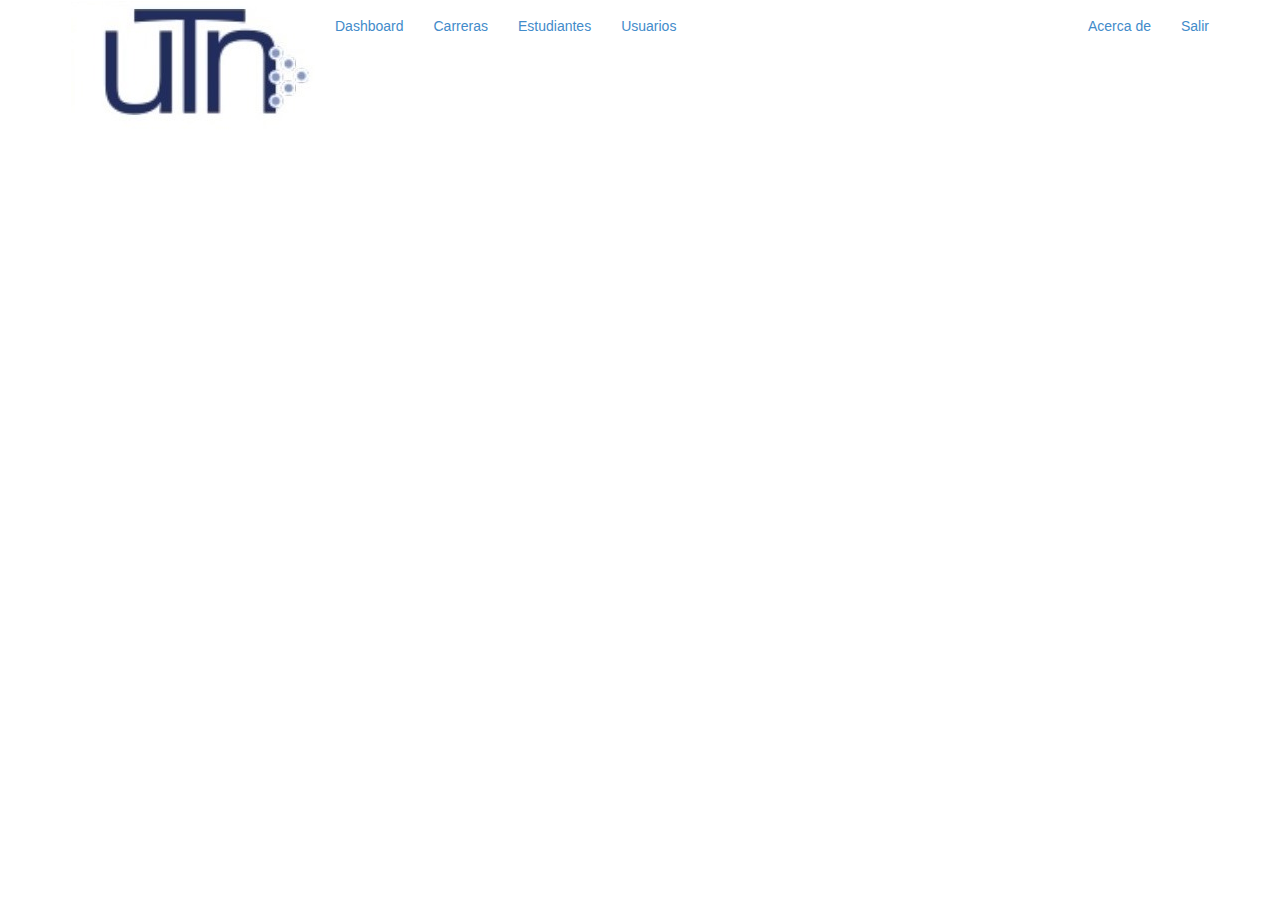
<file: Proyecto2/index.html>
<!DOCTYPE html>
<html>
<head>
	<title>P&aacute;gina principal</title>
	<meta name="viewport" content="width=device-width, initial-scale=1.0">
    <link href="css/bootstrap.min.css" rel="stylesheet" media="screen">
</head>
<body class="container">
	<div class="navbar">
    <div class="img-rounded"><img src="UTN%20logo.jpg" class="nav navbar-left"></div>
		<ul class="nav navbar-nav">
      <li><a href="index.html">Dashboard</a></li>
			<li><a href="carreras.html" class="active">Carreras</a></li>
			<li><a href="estudiantes.html">Estudiantes</a></li>
			<li><a href="usuarios.html">Usuarios</a></li>
		</ul>
    <ul class="nav navbar-nav navbar-right">
      <li><a href="about.html">Acerca de</a></li>
      <li><a href="login.html">Salir</a></li>
    </ul>
	</div>	<div class="row">
        <div class="col-lg-4">    
        </div>
        <div class="col-lg-4">
        </div>
        <div class="col-lg-4">
        </div>
    </div>
</body>
</html>
</file>
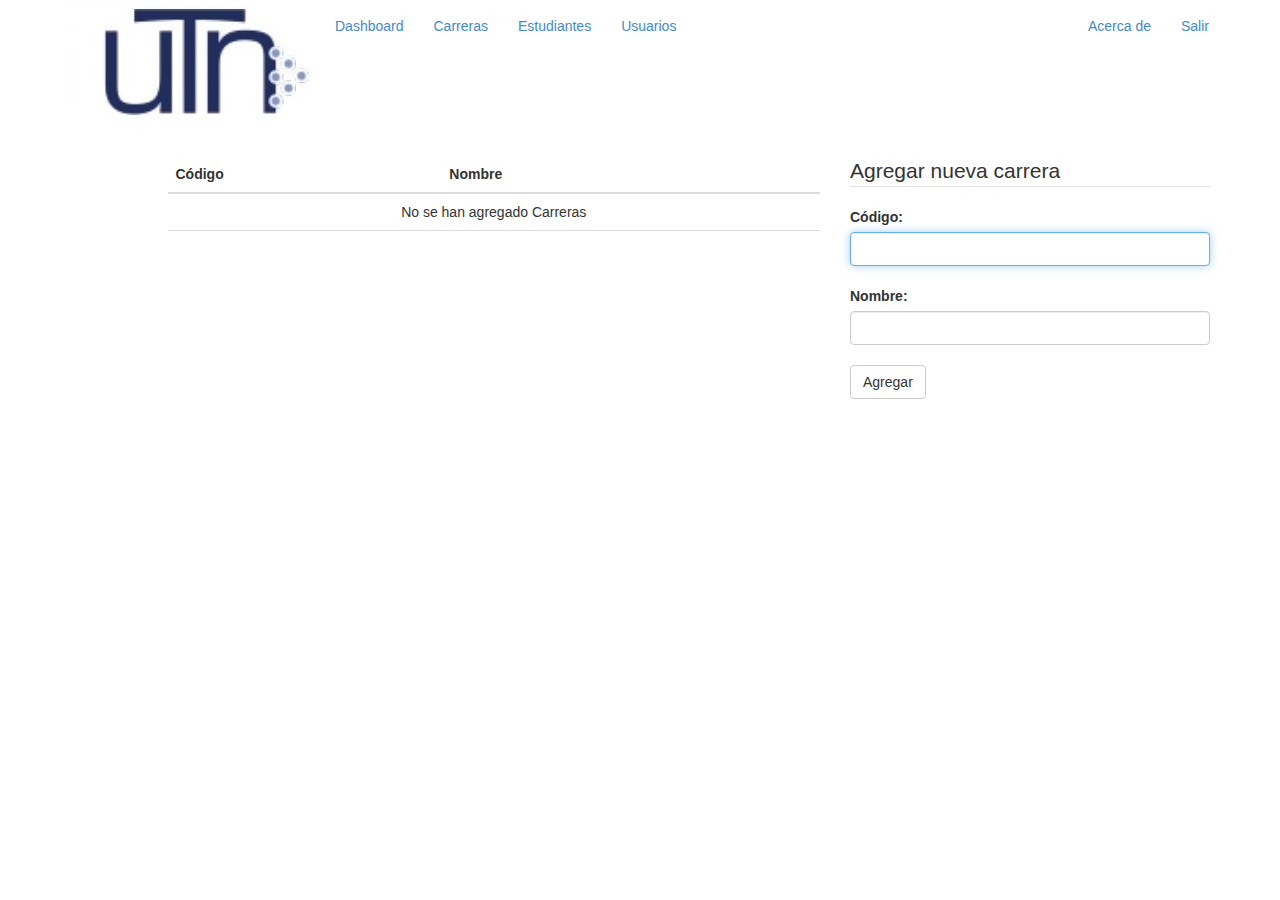
<file: Proyecto2/carreras.html>
<!DOCTYPE html>
<html>
<head>
	<title>P&aacute;gina principal</title>
	<meta name="viewport" content="width=device-width, initial-scale=1.0" charset="UTF-8">
  <link href="css/bootstrap.min.css" rel="stylesheet" media="screen">
</head>
<body class="container">
	<div class="navbar">
    <div class="img-rounded"><img src="UTN%20logo.jpg" class="nav navbar-left"></div>
		<ul class="nav navbar-nav">
      <li><a href="index.html">Dashboard</a></li>
			<li><a href="carreras.html" class="active">Carreras</a></li>
			<li><a href="estudiantes.html">Estudiantes</a></li>
			<li><a href="usuarios.html">Usuarios</a></li>
		</ul>
    <ul class="nav navbar-nav navbar-right">
      <li><a href="about.html">Acerca de</a></li>
      <li><a href="login.html">Salir</a></li>
    </ul>
	</div>
	<div class="row">
        <div class="col-lg-1">    
        </div>
        <div class="col-lg-7">
          <table id="tblTablaCarrera" class="table">
          <thead>
            <tr>
              <th>C&oacute;digo</th>
              <th>Nombre</th>
              <th>&nbsp;</th>
            </tr>
          </thead>
          <tbody>
            <!-- el cuerpo de la tabla sera llenado con JavaScript -->
          </tbody>
          <tfoot>
            <tr>
              <td colspan="3">
              </td>
            </tr>
          </tfoot>
        </table>
        </div>
        <div class="col-lg-4"> 
          <form id="frmAgregarCarrera">
            <fieldset>
                <legend>Agregar nueva carrera</legend>
                <label for="idCarrera" class="control-label">C&oacute;digo:</label>
                <input type="text" id="idCarrera" class="form-control" required autofocus><br>
                <label for="nomCarrera" class="control-label">Nombre:</label>
                <input type="text" id="nomCarrera" class="form-control" required><br>
                <input type="submit" value="Agregar" class="btn btn-default">
            </fieldset> 
          </form>
        </div>
    </div>
    <script src="js/ext/jquery-1.8.3.min.js"></script>
    <script src="js/javascript.js"></script>
</body>
</html>
</file>
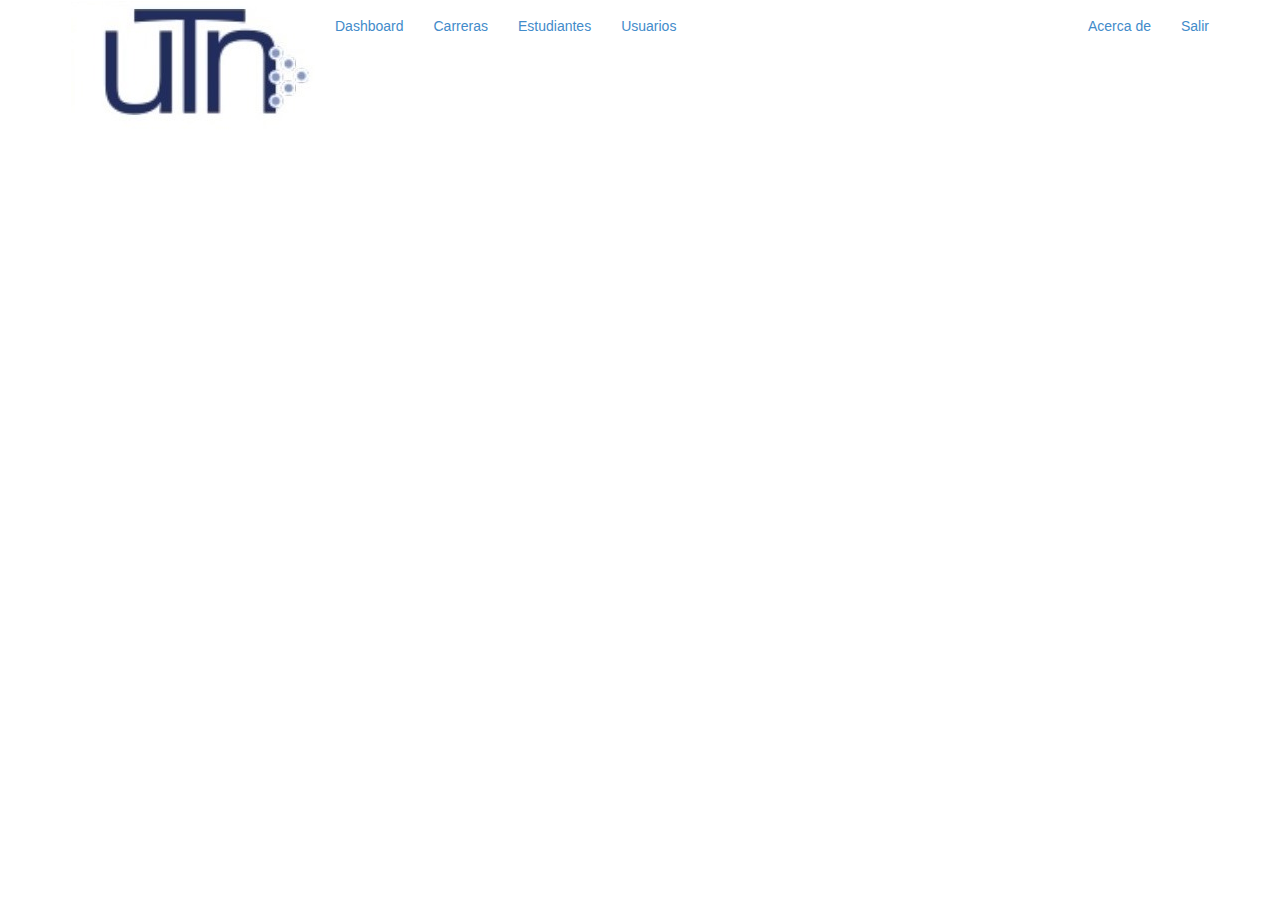
<file: Proyecto2/estudiantes.html>
<!DOCTYPE html>
<html>
<head>
	<title>P&aacute;gina principal</title>
	<meta name="viewport" content="width=device-width, initial-scale=1.0">
    <link href="css/bootstrap.min.css" rel="stylesheet" media="screen">
</head>
<body class="container">
	<div class="navbar">
    <div class="img-rounded"><img src="UTN%20logo.jpg" class="nav navbar-left"></div>
		<ul class="nav navbar-nav">
      <li><a href="index.html">Dashboard</a></li>
			<li><a href="carreras.html" class="active">Carreras</a></li>
			<li><a href="estudiantes.html">Estudiantes</a></li>
			<li><a href="usuarios.html">Usuarios</a></li>
		</ul>
    <ul class="nav navbar-nav navbar-right">
      <li><a href="about.html">Acerca de</a></li>
      <li><a href="login.html">Salir</a></li>
    </ul>
	</div></body>
</html>
</file>
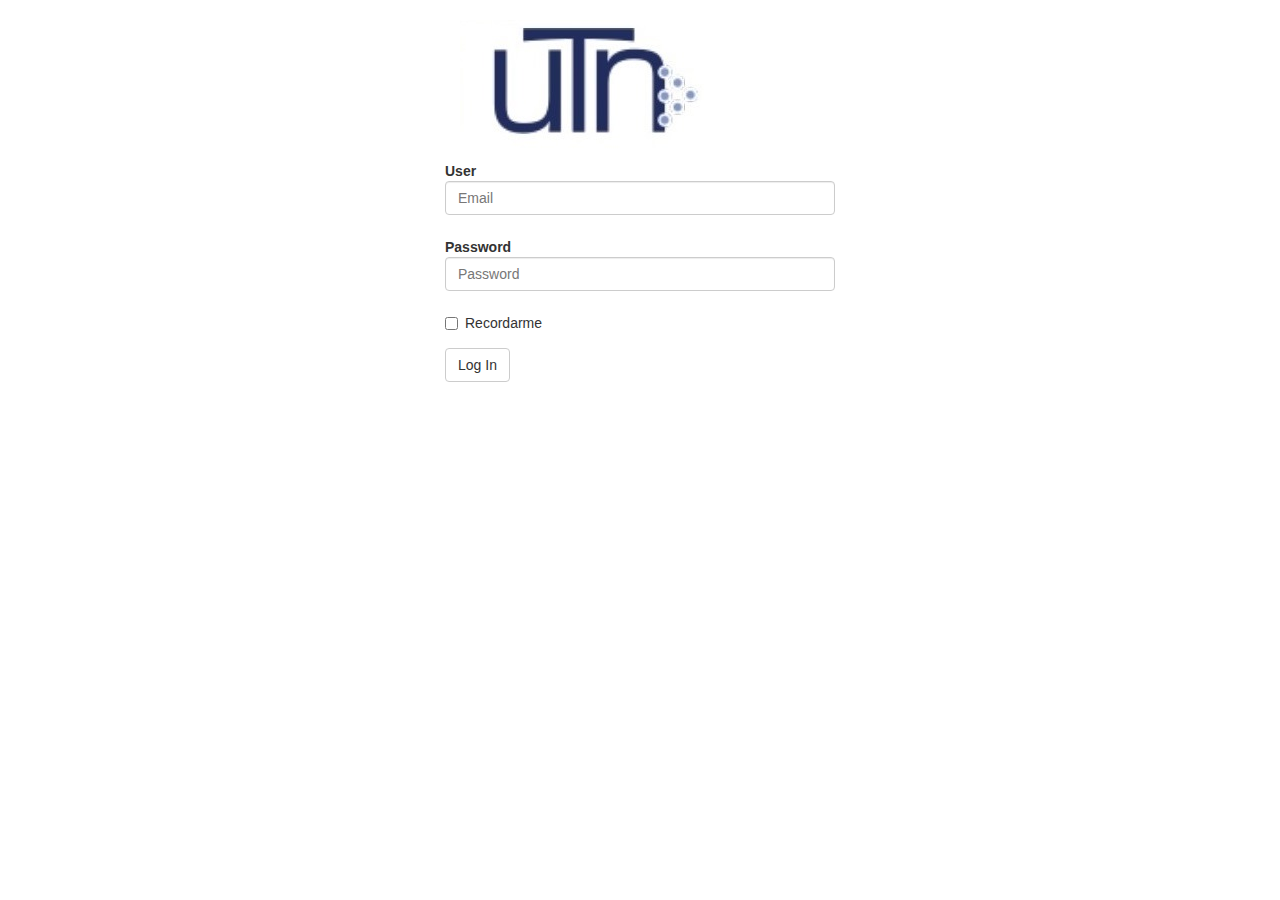
<file: Proyecto2/login.html>
<!DOCTYPE html>
<html>
    <head>
        <title>Log In UTN</title>
        <meta name="viewport" content="width=device-width, initial-scale=1.0">
        <link href="css/bootstrap.min.css" rel="stylesheet" media="screen">
    </head>
    <body class="container">  
    <h1 class="text-center"></h1>

    <div class="row">
        <div class="col-lg-4">    
        </div>
        <div class="col-lg-4">
            <form class="form-horizontal">
                <div> <img src="UTN%20logo.jpg" alt="Logo U" ></div>
                <div class="form-group">
                    <label for="inputEmail" class="control-label">User</label>
                    <input type="text" class="form-control" id="inputEmail" placeholder="Email">
                </div>
                <div class="form-group">
                    <label for="inputPassword" class="control-label">Password</label>
                    <input type="password" class="form-control" id="inputPassword" placeholder="Password">
                </div>
                <div class="form-group">
                    <div class="checkbox">
                        <label><input type="checkbox"> Recordarme</label>
                    </div>
                </div>
                <div class="form-group">
                        <button type="submit" class="btn btn-default">Log In</button>
                </div>
            </form>
        </div>
        <div class="col-lg-4">
        </div>
    </div>
    </body>
</html>
</file>
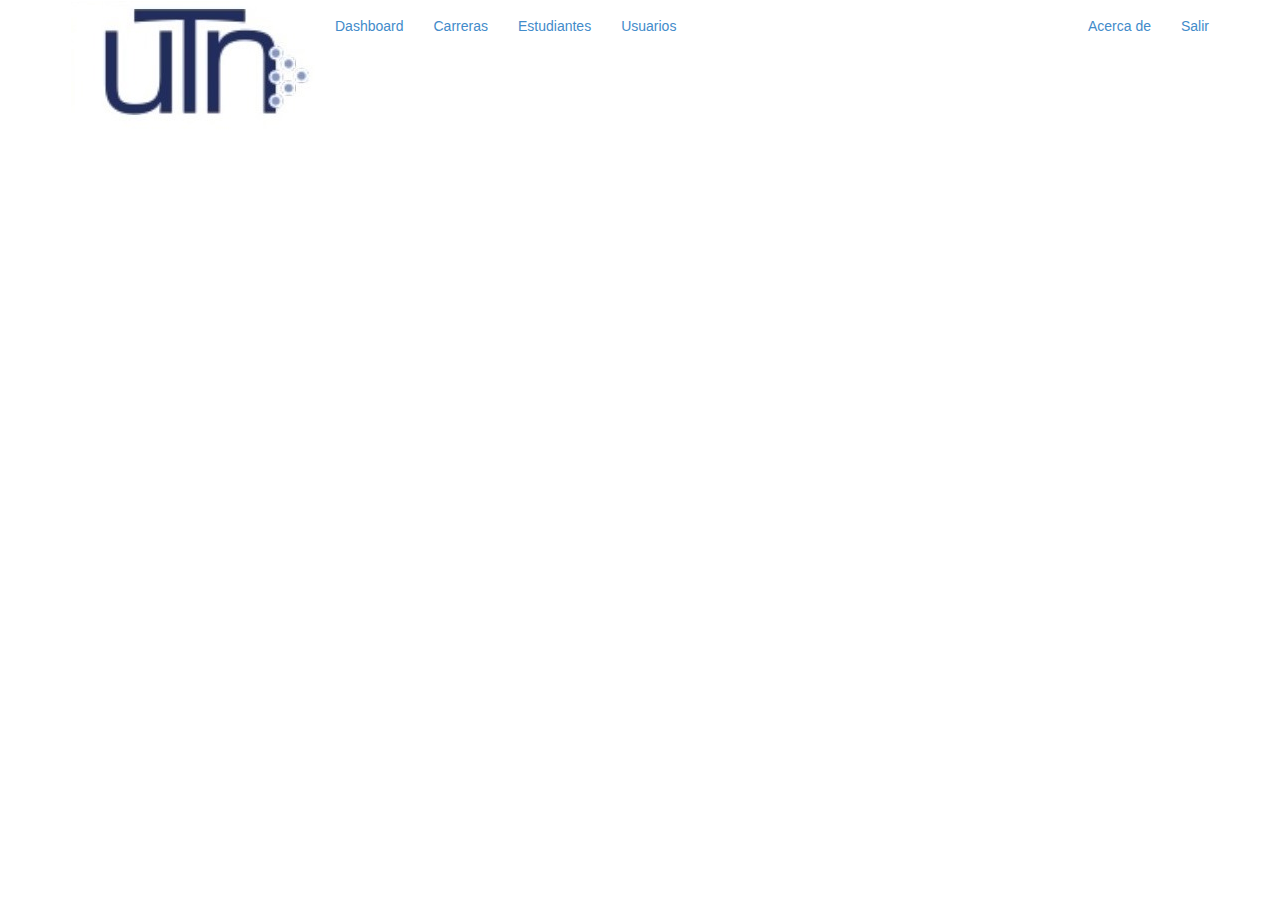
<file: Proyecto2/usuarios.html>
<!DOCTYPE html>
<html>
<head>
	<title>P&aacute;gina principal</title>
	<meta name="viewport" content="width=device-width, initial-scale=1.0">
    <link href="css/bootstrap.min.css" rel="stylesheet" media="screen">
</head>
<body class="container">
	<div class="navbar">
    <div class="img-rounded"><img src="UTN%20logo.jpg" class="nav navbar-left"></div>
		<ul class="nav navbar-nav">
      <li><a href="index.html">Dashboard</a></li>
			<li><a href="carreras.html" class="active">Carreras</a></li>
			<li><a href="estudiantes.html">Estudiantes</a></li>
			<li><a href="usuarios.html">Usuarios</a></li>
		</ul>
    <ul class="nav navbar-nav navbar-right">
      <li><a href="about.html">Acerca de</a></li>
      <li><a href="login.html">Salir</a></li>
    </ul>
	</div>
</body>
</html>
</file>
